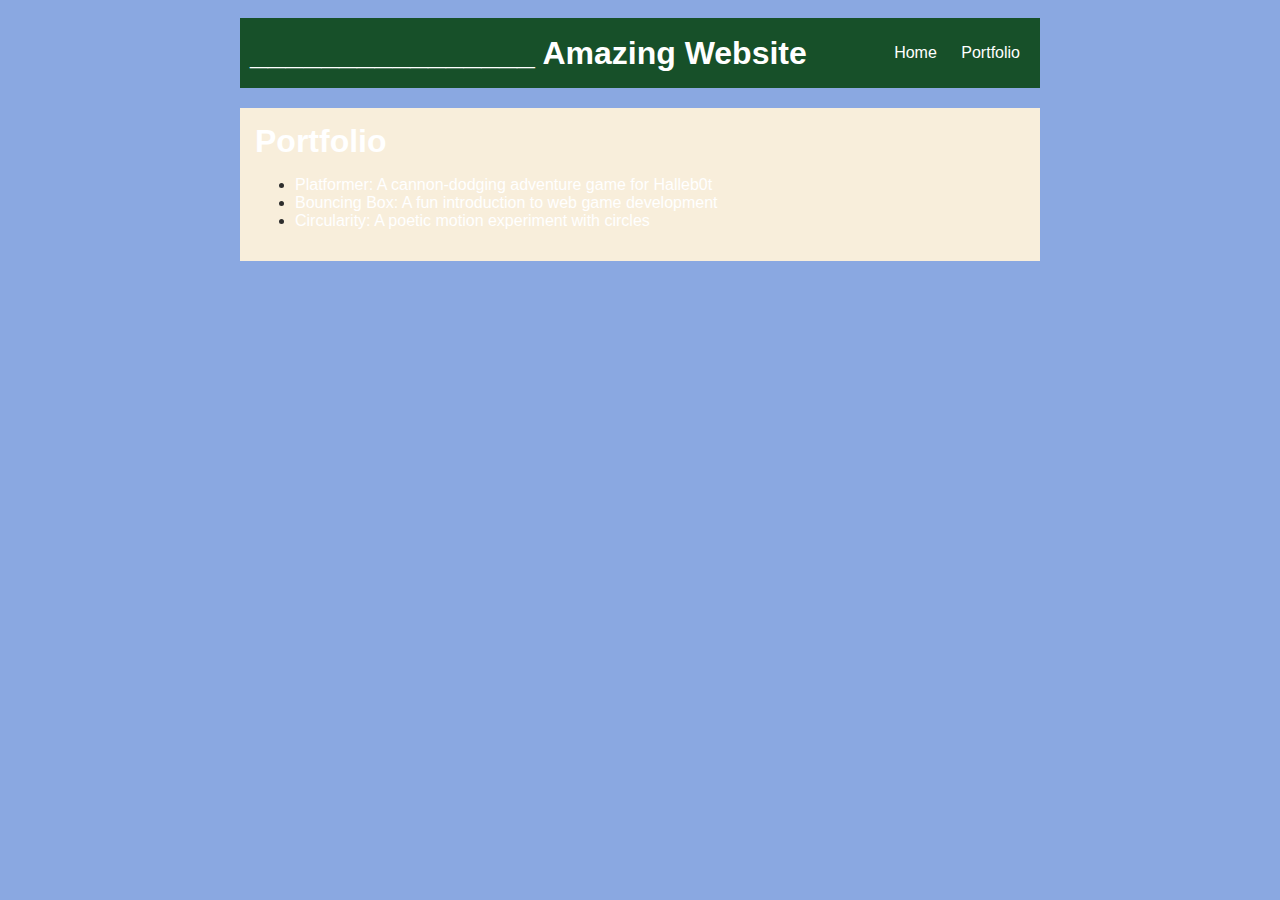
<file: portfolio.html>
<!DOCTYPE html>
<html>
  <head>
     <title>______________ Computer Science Website</title>
     <link rel="stylesheet" href="style.css" />
  </head>


  <body>
    <!-- All content goes here -->
    <div id="all-contents">
       <nav>
        <h1>________________ Amazing Website</h1>
          <ul id="nav-ul">
            <li class="nav-li">
  <a href="index.html">Home</a>
</li>
<li class="nav-li">
  <a href="portfolio.html">Portfolio</a>
</li>
</ul>
  </nav>


  <main>
  <div class="content">
    <h1>Portfolio</h1>
    <ul id="portfolio">
<li>
  <a href="fsd-projects/platformer/">Platformer: A cannon-dodging adventure game for Halleb0t</a>
</li>
<li>
  <a href="fsd-projects/bouncing-box/">Bouncing Box: A fun introduction to web game development</a>
</li>
<li>
  <a href="fsd-projects/circularity/">Circularity: A poetic motion experiment with circles</a>
</li>
    </ul>
  </div>
  </main>
    </div>
  </body>
</html>
</file>
<file: style.css>
body {
       background: rgb(138, 168, 225);
       color: rgb(45, 45, 45);
       padding: 10px;
       font-family: arial;
   }
   #all-contents {
     max-width: 800px;
       margin: auto;
   }

   /* navigation menu */
   nav {
       background: rgb(23, 80, 41);
      margin-bottom:20px;
       display: flex;
       padding: 10px;
   }
   h1 {
       display: flex;
       align-items: center;
       color: white;
       flex: 1;
       margin: 0;
   }
   #nav-ul {
       list-style-image: none;
   }
   .nav-li {
       display: inline-block;
       padding: 0 10px;
   }
   a {
       text-decoration: none;
       color: #fff;
   }

   /* main container area beneath menu */
   main {
       background: rgb(248, 238, 219);
       display: flex;
   }
   .sidebar {
       margin-right: 25px;
       padding: 10px;
   }
   .sidebar-img {
       width: 200px;
   }
   .content {
       flex: 1;
       padding: 15px;
   }

   /* portfolio styles */
   #interests {
       border: 4px blue ridge;
       padding: 8px;
   }
   h2, h3 {
       margin: 0px;
   }
</file>
